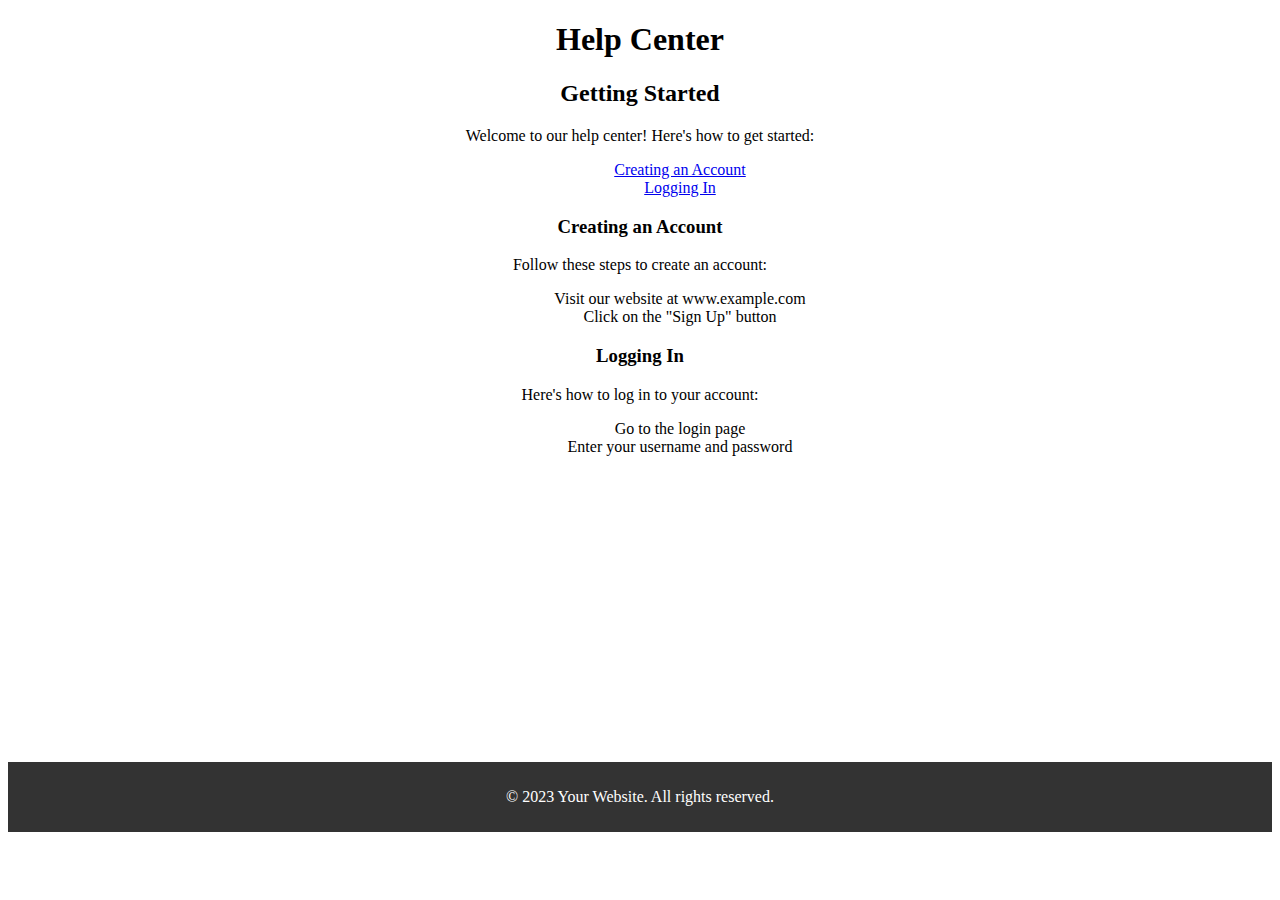
<file: help.html>
<!DOCTYPE html>
<html lang="en">
<head>
    <meta charset="UTF-8">
    <meta name="viewport" content="width=device-width, initial-scale=1.0">
    <style>
        footer {
    background-color: #333;
    color: white;
    text-align: center;
    padding: 10px 0;
    margin-top: 5px;
    bottom: 0;
    width: 100%;
}

/* Style for the content within the footer */
.footer-content {
    max-width: 1200px; /* Adjust as needed */
    margin: 0 auto;
}
    </style>
    <link rel="icon" href="photos/Screenshot 2023-08-18 202955.png">
    <title>Help Page</title>
</head>
<center>
    <body>
        
        <header>
            <h1>Help Center</h1>
    </header>
    <main>
        <section>
            <h2>Getting Started</h2>
            <p>Welcome to our help center! Here's how to get started:</p>
            <ol>
                <ul><a href="http://127.0.0.1:5500/signup.html">Creating an Account</a></ul>
                <ul><a href="http://127.0.0.1:5500/Login.html">Logging In</a></ul>
                <!-- Add more items as needed -->
            </ol>
        </section>
    
        <section id="account">
            <h3>Creating an Account</h3>
            <p>Follow these steps to create an account:</p>
            <ol>
                <ul>Visit our website at www.example.com</ul>
                <ul>Click on the "Sign Up" button</ul>
                <!-- Add more steps as needed -->
            </ol>
        </section>
    
        <section id="login">
            <h3>Logging In</h3>
            <p>Here's how to log in to your account:</p>
            <ol>
                <ul>Go to the login page</ul>
                <ul>Enter your username and password</ul>
                <!-- Add more steps as needed -->
            </ol>
        </section>
        
        <!-- Add more sections as needed -->
        
    </main>
    <footer style="margin-top: 34vh;">
        <div class="footer-content">
            <p>&copy; 2023 Your Website. All rights reserved.</p>
        </div>
    </footer>
</body>
</center>
</html>
</file>
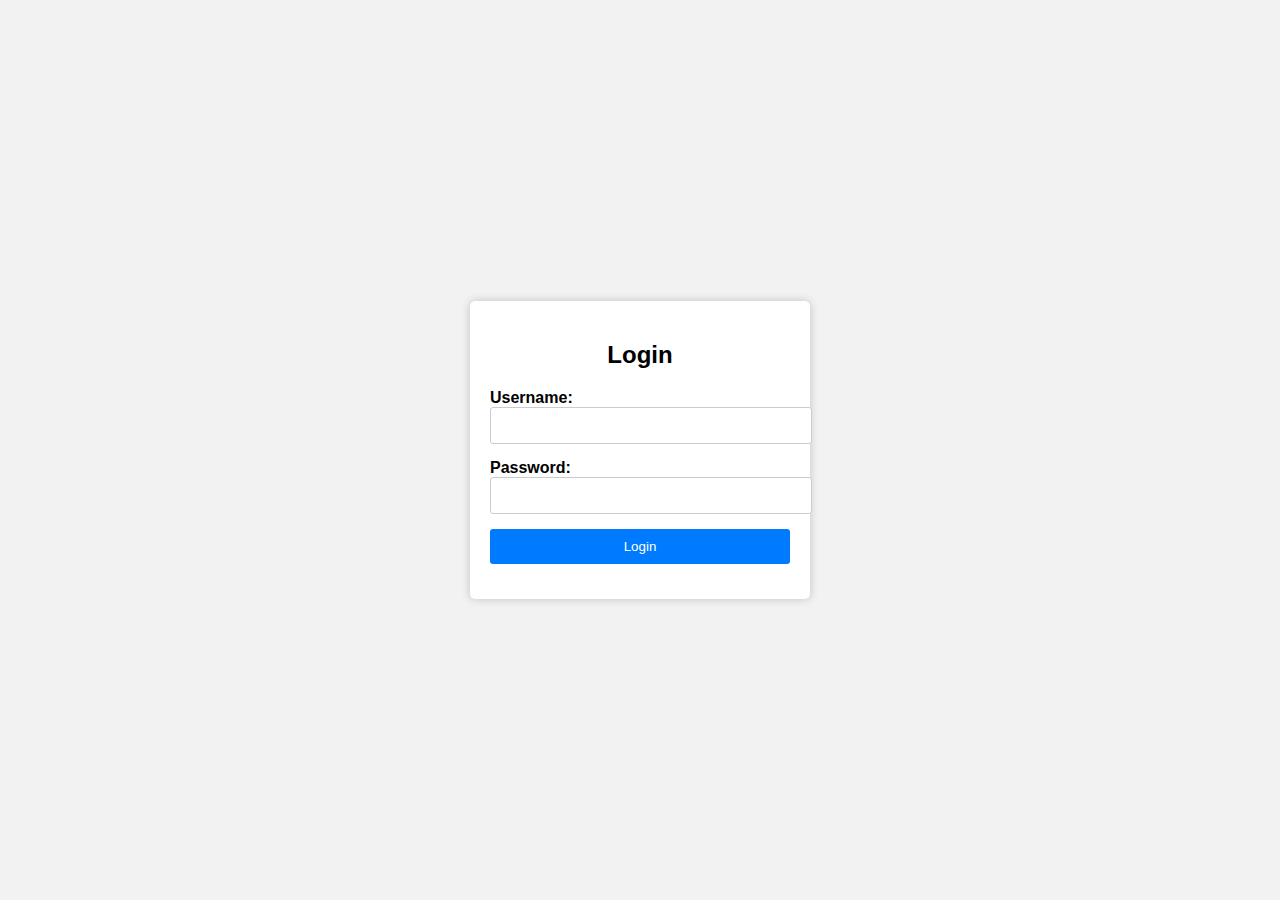
<file: Login.html>
<!DOCTYPE html>
<html>
<head>
    <title>Login</title>
    <style>
        body {
            font-family: Arial, sans-serif;
            background-color: #f2f2f2;
            margin: 0;
            padding: 0;
            display: flex;
            justify-content: center;
            align-items: center;
            height: 100vh;
        }
        
        .login-container {
            background-color: white;
            padding: 20px;
            border-radius: 5px;
            box-shadow: 0px 0px 10px rgba(0, 0, 0, 0.2);
            width: 300px;
        }

        .login-container h2 {
            text-align: center;
            margin-bottom: 20px;
        }

        .login-form label {
            font-weight: bold;
        }

        .login-form input {
            width: 100%;
            padding: 10px;
            margin-bottom: 15px;
            border: 1px solid #ccc;
            border-radius: 3px;
        }

        .login-form input[type="submit"] {
            background-color: #007bff;
            color: white;
            border: none;
            cursor: pointer;
        }

        .login-form input[type="submit"]:hover {
            background-color: #0056b3;
        }
    </style>
    <link rel="icon" href="photos/Screenshot 2023-08-18 202955.png">
</head>
<body>
    <div class="login-container">
        <h2>Login</h2>
        <form class="login-form" action="process_login.php" method="POST">
            <label for="username">Username:</label><br>
            <input type="text" id="username" name="username" required><br>
            
            <label for="password">Password:</label><br>
            <input type="password" id="password" name="password" required><br>
            
            <input type="submit" value="Login">
        </form>
    </div>
</body>
</html>
</file>
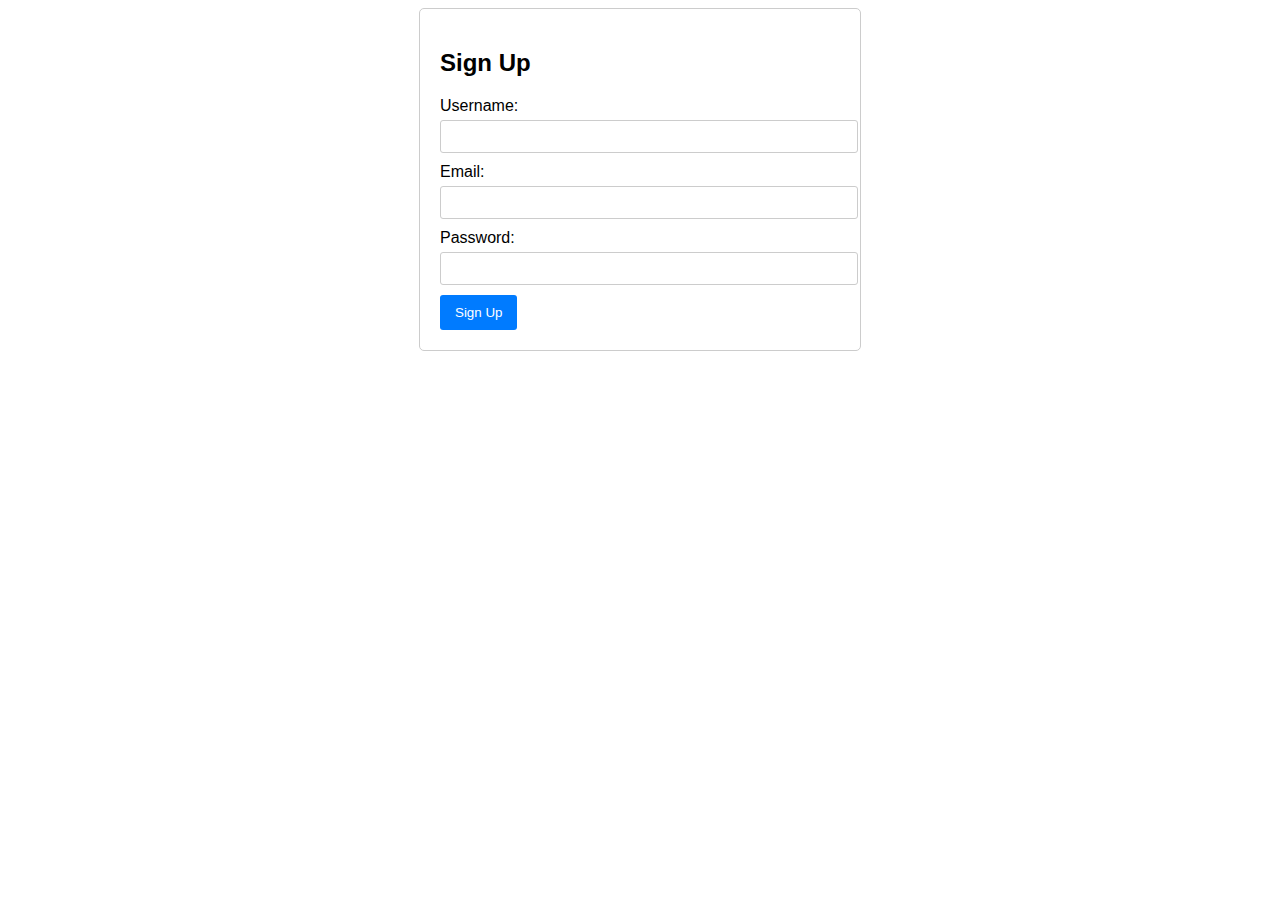
<file: signup.html>
<!DOCTYPE html>
<html lang="en">
<head>
    <meta charset="UTF-8">
    <meta name="viewport" content="width=device-width, initial-scale=1.0">
    <link rel="icon" href="photos/Screenshot 2023-08-18 202955.png">
    <title>Sign Up</title>
    <style>
        body {
            font-family: Arial, sans-serif;
        }
        .container {
            max-width: 400px;
            margin: 0 auto;
            padding: 20px;
            border: 1px solid #ccc;
            border-radius: 5px;
        }
        label {
            display: block;
            margin-bottom: 5px;
        }
        input {
            width: 100%;
            padding: 8px;
            margin-bottom: 10px;
            border: 1px solid #ccc;
            border-radius: 3px;
        }
        button {
            background-color: #007bff;
            color: white;
            border: none;
            padding: 10px 15px;
            border-radius: 3px;
            cursor: pointer;
        }
    </style>
</head>
<body>
    <div class="container">
        <h2>Sign Up</h2>
        <form action="process_signup.php" method="post">
            <label for="username">Username:</label>
            <input type="text" id="username" name="username" required>
            
            <label for="email">Email:</label>
            <input type="email" id="email" name="email" required>
            
            <label for="password">Password:</label>
            <input type="password" id="password" name="password" required>
            
            <button type="submit">Sign Up</button>
        </form>
    </div>
</body>
</html>
</file>
